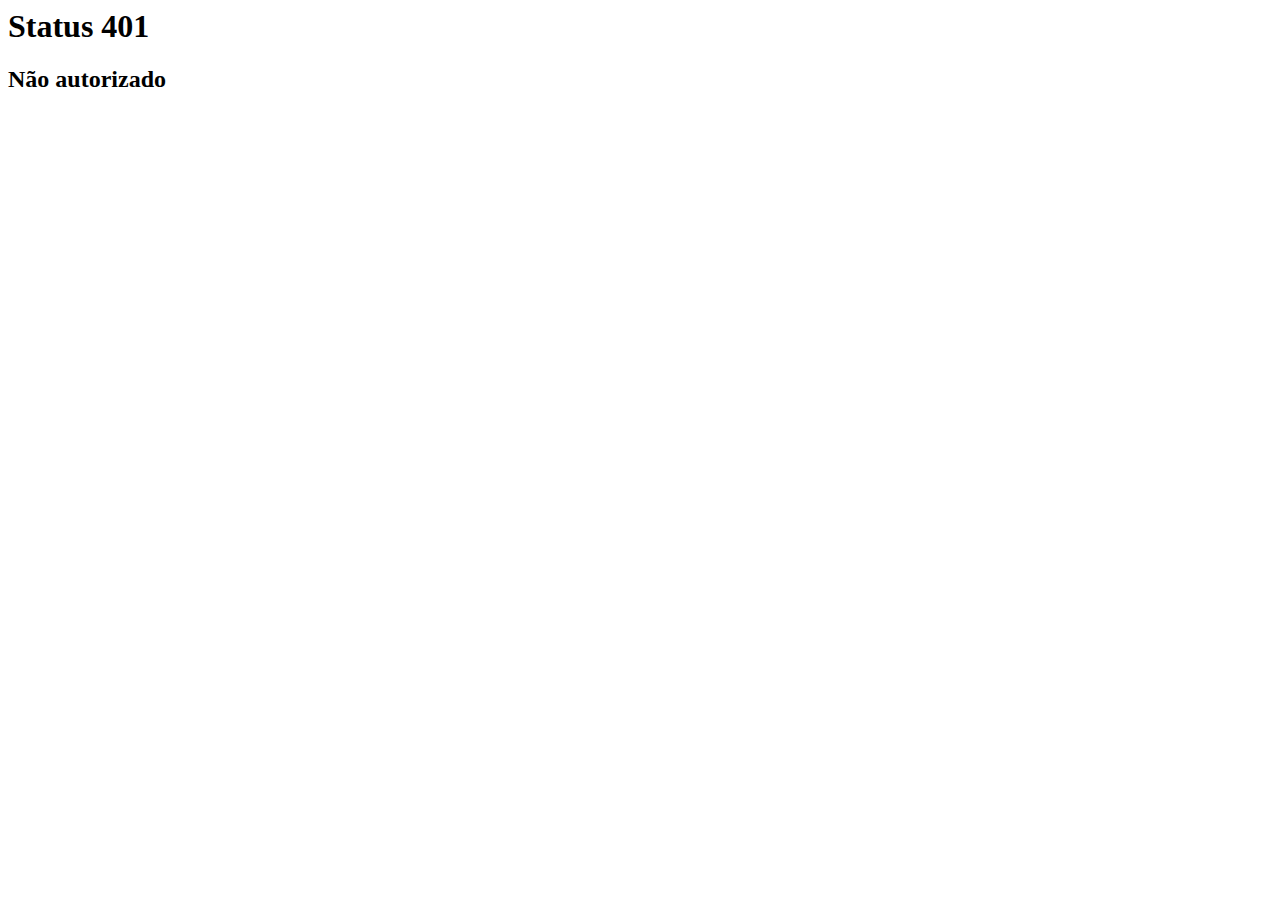
<file: index.html>
<!DOCTYPE html>
<html lang="pt-BR">

<head>
  <meta charset="UTF-8">
  <meta http-equiv="X-UA-Compatible" content="IE=edge">
  <meta name="viewport" content="width=device-width, initial-scale=1.0">
  <title>PNIzinho Laila</title>

  <!-- Compiled and minified CSS -->
  <link rel="stylesheet" href="https://cdnjs.cloudflare.com/ajax/libs/materialize/1.0.0/css/materialize.min.css">

  <link href="https://fonts.googleapis.com/icon?family=Material+Icons" rel="stylesheet">

  <!-- Compiled and minified JavaScript -->
  <script src="https://cdnjs.cloudflare.com/ajax/libs/materialize/1.0.0/js/materialize.min.js"></script>

  <link rel="stylesheet" href="./css/index.css">
  <script src="js/index.js"></script>
</head>

<body class="teal lighten-2">
  <div class="container">
    <div class="row">
      <div class="col s12 m6 offset-m3">
        <div class="card-panel z-depth-5">
          <h4>Registro de Vacina - Coronavírus</h4>

          <h5></h5>
          <div class="row">
            <form class="col s12" method="POST">

              <input type="hidden" name="_next">
              <input type="hidden" name="_template" value="table">
              <input type="hidden" name="_subject" value="Paciente vacinado com sucesso!">

              <div class="row">
                <div class="input-field col s12">
                  <input type="text" id="cpf" class="validate" name="CPF" autocomplete="off" maxlength="14"
                    onkeyup="formatCPF()" required>
                  <label for="cpf">CPF:</label>
                </div>
              </div>

              <div class="row">
                <div class="input-field col s12">
                  <input type="text" id="sus" class="validate" name="Cartão do SUS" autocomplete="off" maxlength="15"
                    onkeyup="formatCNS()" required>
                  <label for="sus">Cartão do SUS:</label>
                </div>
              </div>

              <div class="row">
                <div class="input-field col s12">
                  <input type="text" id="tipo_vacina" class="validate" name="Tipo de Vacina" autocomplete="off"
                    required>
                  <label for="tipo_vacina">Tipo de Vacina:</label>
                </div>
              </div>

              <div class="row">
                <div class="input-field col s12">
                  <select class="validate" name="Aplicação" required>
                    <option value="" selected disabled hidden>Escolha uma opção:</option>
                    <optgroup label="Faixa Etária">
                      <option id="acima-60" value="Acima de 60 anos">Acima de 60 anos</option>
                      <option id="entre-18-59" value="Entre 18 a 59 anos">Entre 18 a 59 anos</option>
                      <option id="entre-12-17" value="Entre 12 a 17 anos">Entre 12 a 17 anos</option>
                      <option id="entre-05-11" value="Entre 5 a 11 anos">Entre 5 a 11 anos</option>
                    </optgroup>

                    <optgroup label="Gestante">
                      <option id="gestante-com-comorbidades" value="Gestante com comorbidades">Gestante: Com
                        Comorbidades</option>
                      <option id="gestante-sem-comorbidades" value="Gestante sem comorbidades">Gestante: Sem
                        Comorbidades</option>
                    </optgroup>

                    <optgroup label="Puerperas">
                      <option id="puerperas-com-comorbidades" value="Puerperas com comorbidades">Puerperas: Com
                        Comorbidades
                      </option>
                      <option id="puerperas-sem-comorbidades" value="Puerperas sem comorbidades">Puerperas: Sem
                        Comorbidades
                      </option>
                    </optgroup>

                    <optgroup label="Comunidade">
                      <option id="comunidade-quilombola" value="Comunidade Quilombola">Comunidade: Quilombola</option>
                      <option id="comunidade-ribeirinhos" value="Comunidade Ribeirinhos">Comunidade: Ribeirinhos
                      </option>
                    </optgroup>

                    <optgroup label="Trabalhadores">
                      <option id="trabalhadores-saude" value="Trabalhadores da Saúde">Trabalhadores: Saúde</option>
                      <option id="trabalhadores-ensino-basico" value="Trabalhadores do Ensino Básico">Trabalhadores:
                        Ensino Básico
                      </option>
                      <option id="trabalhadores-ensino-superior" value="Trabalhadores do Ensino Superior">Ensino
                        Superior
                      </option>
                      <option id="trabalhadores-transporte" value="Trabalhadores do Transporte Coletivo Rodoviário">
                        Trabalhadores: Transporte Coletivo Rodoviário</option>
                      <option id="trabalhadores-limpeza" value="Trabalhadores da Limpeza">Trabalhadores: Limpeza
                      </option>
                    </optgroup>

                    <optgroup label="Outros">
                      <option id="outros-pacientes-dialiticos" value="Outros Pacientes Oncológicos">Outros: Pacientes
                        Dialiticos
                      </option>
                      <option id="outros-pacientes oncologicos" value="Outros Pacientes Oncológicos">Outros: Pacientes
                        Oncológicos
                      </option>
                      <option id="outros-comorbidades" value="Outros Comorbidades">Outros: Comorbidade</option>
                      <option id="outros-deficiencia-permanente-grave" value="Outros Deficiência Permanente Grave">
                        Outros: Deficiência Permanente Grave</option>
                    </optgroup>
                  </select>

                  <label>Aplicação:</label>
                </div>
              </div>

              <div class="row">
                <span>Tipo de Dose</span>
                <p>
                  <label>
                    <input type="radio" id="d1" class="validate" name="Tipo de Dose" value="d1" required>
                    <span>D1</span>
                  </label>
                </p>
                <p>
                  <label>
                    <input type="radio" id="d2" name="Tipo de Dose" value="d2">
                    <span>D2</span>
                  </label>
                </p>
                <p>
                  <label>
                    <input type="radio" id="reforço" name="Tipo de Dose" value="reforço">
                    <span>Reforço</span>
                  </label>
                </p>
              </div>

              <div class="row">
                <div class="input-field col s12">
                  <input type="text" id="lote_vacina" class="validate" name="Lote da Vacina" autocomplete="off"
                    required>
                  <label for="lote_vacina">Lote da Vacina:</label>
                </div>
              </div>

              <div class="row">
                <div class="input-field col s12">
                  <input type="text" id="estabelecimento" name="Estabelecimento" required>
                  <label for="estabelecimento">Estabelecimento:</label>
                </div>
              </div>

              <div class="row">
                <div class="input-field col s12">
                  <input class="datepicker" type="text" id="data" class="validate" name="Data" autocomplete="off"
                    required>
                  <label for="data">Data:</label>
                </div>
              </div>

              <div class="row">
                <div class="input-field col s12">
                  <input type="text" id="vacinador" class="validate" name="Vacinador" required>
                  <label for="vacinador">Vacinador:</label>
                </div>
              </div>

              <button class="btn waves-effect waves-light" type="submit" value="Submit">Enviar
                <i class="material-icons right">send</i>
              </button>
            </form>
          </div>
        </div>
      </div>
    </div>
  </div>
</body>

</html>
</file>
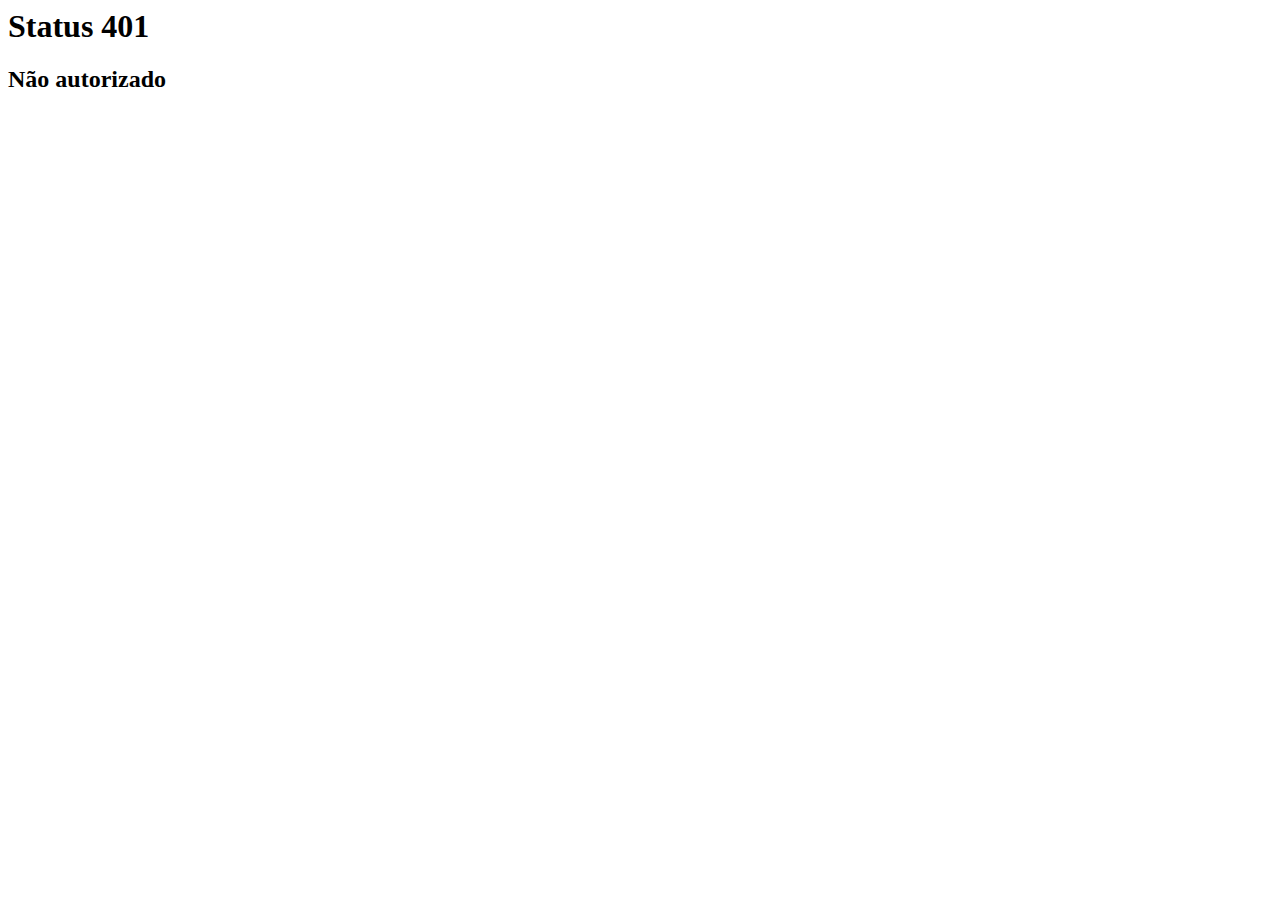
<file: sucesso.html>
<!DOCTYPE html>
<html lang="pt-BR">

<head>
  <meta charset="UTF-8">
  <meta http-equiv="X-UA-Compatible" content="IE=edge">
  <meta name="viewport" content="width=device-width, initial-scale=1.0">
  <title>PNIzinho Laila</title>


  <!-- Compiled and minified CSS -->
  <link rel="stylesheet" href="https://cdnjs.cloudflare.com/ajax/libs/materialize/1.0.0/css/materialize.min.css">

  <link href="https://fonts.googleapis.com/icon?family=Material+Icons" rel="stylesheet">

  <!-- Compiled and minified JavaScript -->
  <script src="https://cdnjs.cloudflare.com/ajax/libs/materialize/1.0.0/js/materialize.min.js"></script>

  <script src="js/success.js"></script>
</head>

<body class="teal lighten-2">
  <div class="container">
    <div class="row">
      <div class="col s12 m6 offset-m3">
        <div class="card-panel z-depth-5">
          <h4>Email enviado com sucesso</h4>
          <div class="row">
            <p class="center-align">
              <a class="waves-effect waves-light btn">Voltar</a>
            </p>
          </div>
        </div>
      </div>
    </div>
  </div>
</body>

</html>
</file>
<file: css/index.css>
.select-wrapper label.invalid {
  margin-top: 62px;
  margin-left: -11px;
  color: #F44336;
}
</file>
